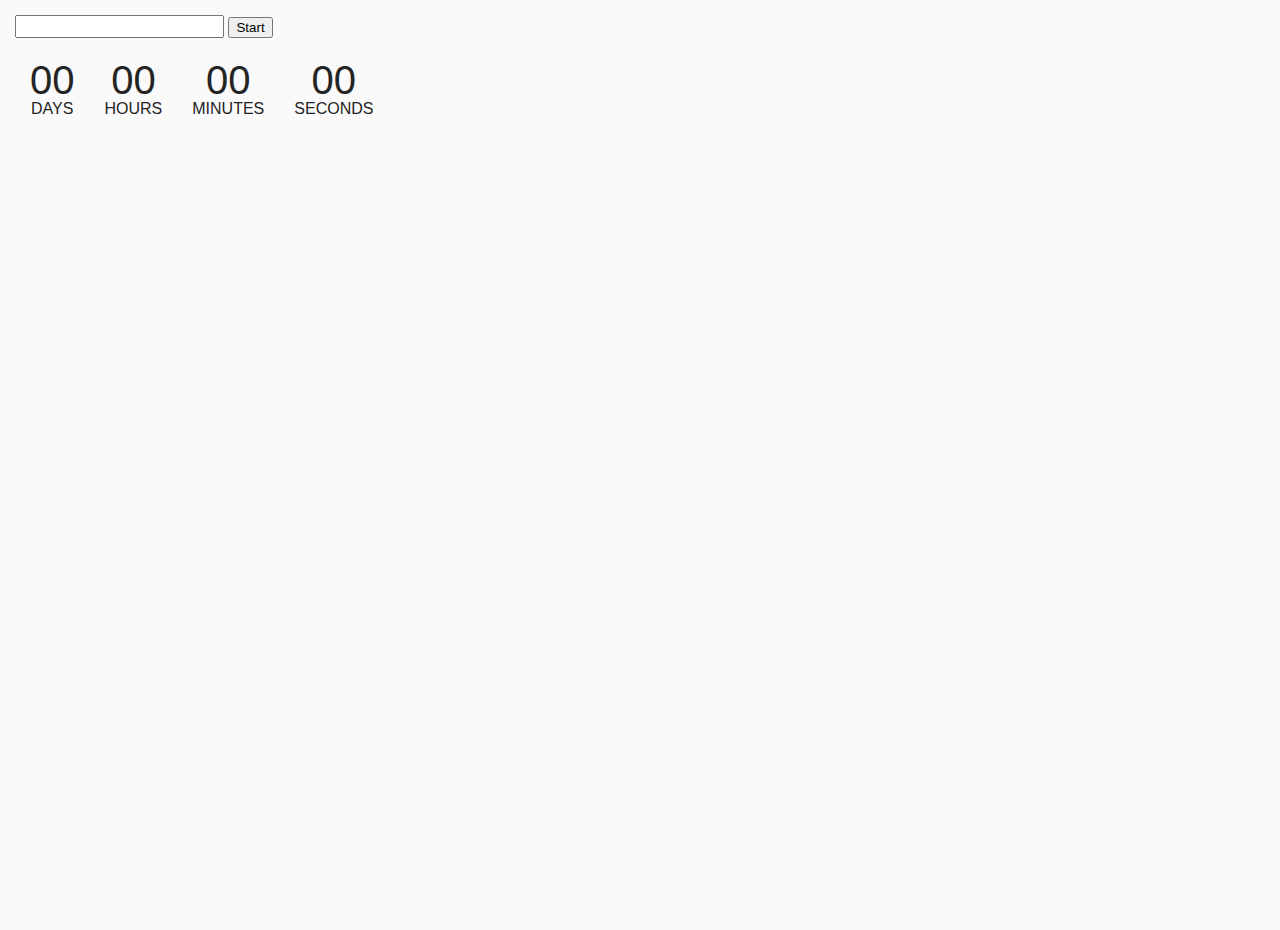
<file: src/1-timer.html>
<!DOCTYPE html>
<html lang="en">
  <head>
    <meta charset="UTF-8" />
    <meta name="viewport" content="width=device-width, initial-scale=1.0" />
    <link rel="stylesheet" href="./css/styles.css" />
    <title>Document</title>
  </head>
  <body class="body-timer">
    <input type="text" id="datetime-picker" />
    <button type="button" data-start>Start</button>

    <div class="timer">
      <div class="field">
        <span class="value" data-days>00</span>
        <span class="label">Days</span>
      </div>
      <div class="field">
        <span class="value" data-hours>00</span>
        <span class="label">Hours</span>
      </div>
      <div class="field">
        <span class="value" data-minutes>00</span>
        <span class="label">Minutes</span>
      </div>
      <div class="field">
        <span class="value" data-seconds>00</span>
        <span class="label">Seconds</span>
      </div>
    </div>
    <script type="module" src="./js/1-timer.js"></script>
  </body>
</html>
</file>
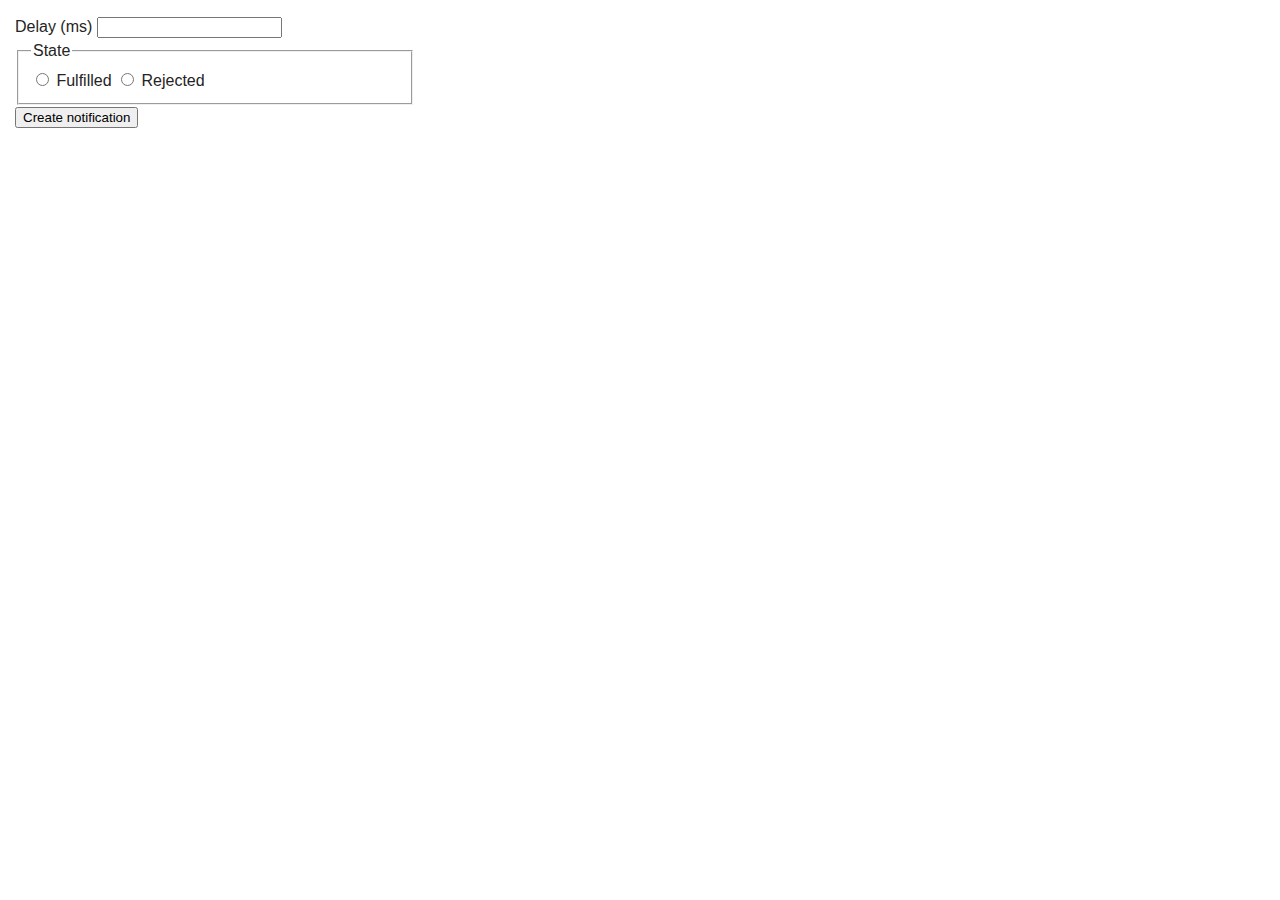
<file: src/2-snackbar.html>
<!DOCTYPE html>
<html lang="en">
  <head>
    <meta charset="UTF-8" />
    <meta name="viewport" content="width=device-width, initial-scale=1.0" />
    <link rel="stylesheet" href="./css/styles.css" />
    <title>Document</title>
  </head>
  <body class="snackbar">
    <form class="form">
      <label>
        Delay (ms)
        <input type="number" name="delay" required />
      </label>

      <fieldset>
        <legend>State</legend>
        <label>
          <input type="radio" name="state" value="fulfilled" required />
          Fulfilled
        </label>
        <label>
          <input type="radio" name="state" value="rejected" required />
          Rejected
        </label>
      </fieldset>

      <button type="submit">Create notification</button>
    </form>
    <script type="module" src="./js/2-snackbar.js"></script>
  </body>
</html>
</file>
<file: src/css/styles.css>
/**
  |============================
  | include css partials with
  | default @import url()
  |============================
*/
@import url('./reset.css');


:root {
  font-family: Inter, Avenir, Helvetica, Arial, sans-serif;
  font-size: 16px;
  line-height: 24px;
  font-weight: 400;

  color: #242424;
  background-color: rgba(255, 255, 255, 0.87);

  font-synthesis: none;
  text-rendering: optimizeLegibility;
  -webkit-font-smoothing: antialiased;
  -moz-osx-font-smoothing: grayscale;
  -webkit-text-size-adjust: 100%;
}
/* 1-timer */

#datetime-picker{
  font-weight: 600;
  font-size: 15px;
  margin-bottom: 15px;
}

.body-timer{
  padding: 15px;
background-color: #fafafa;
height: 100vh;
}
.timer{
  display: flex;
}
.field{
  display: flex;
  flex-direction: column;
  margin: 15px;
}

.value{
  font-size: 40px;
  margin-bottom: 5px;
  text-align: center;

}

.label{
  text-transform:uppercase;
  text-align: center;
}

/* 2-snackbar */
.snackbar{
  padding: 15px;
}
.form{
  max-width: 400px;
  /* background-color: #b31717; */
}
</file>
